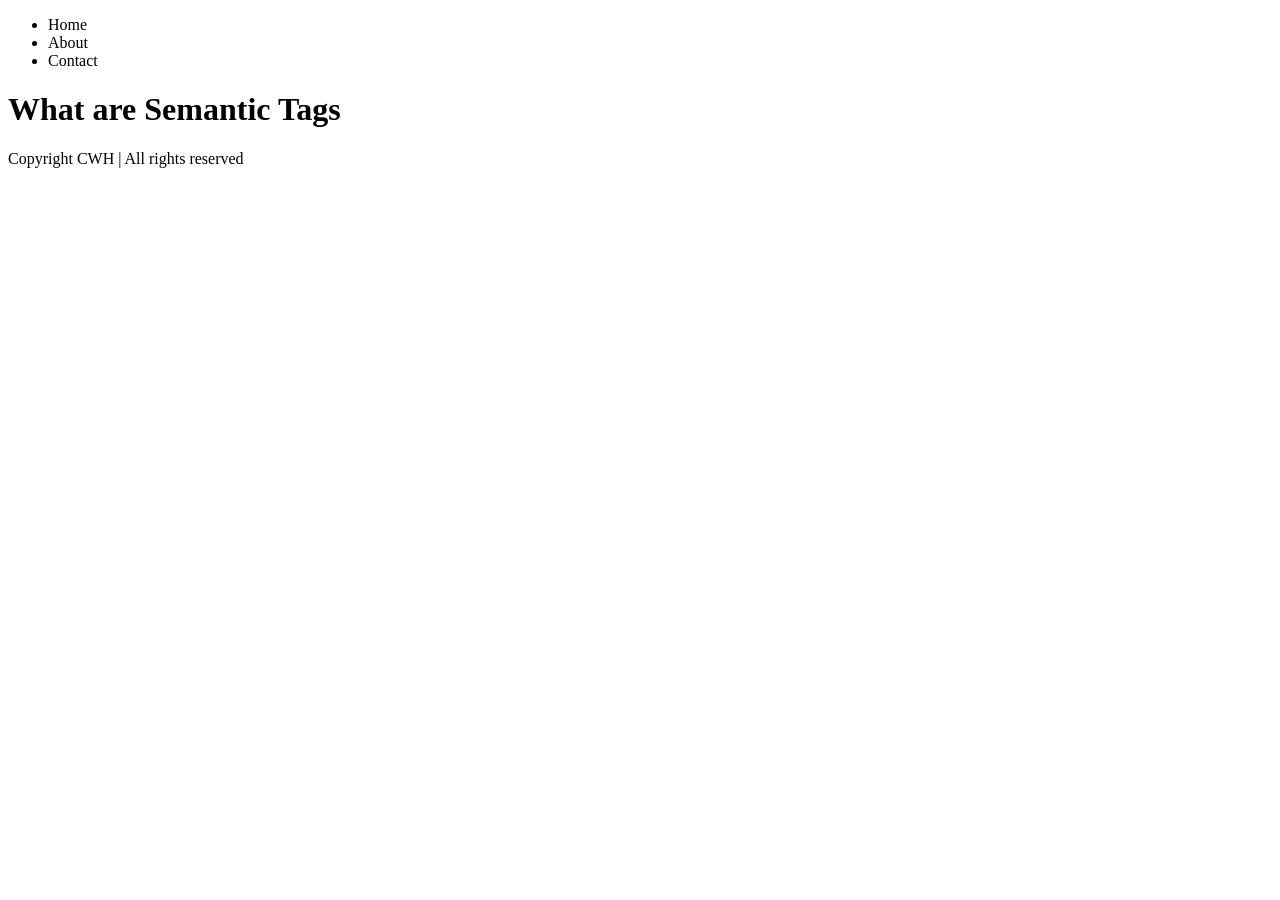
<file: drishtant/lecture-11/index.html>
<!DOCTYPE html>
<html lang="en">
<head>
    <meta charset="UTF-8">
    <meta name="viewport" content="width=device-width, initial-scale=1.0">
    <title>Semantic Tags</title>
</head>
<body>
    <header>
        <nav>
            <ul>
                <li>Home</li>
                <li>About</li>
                <li>Contact</li>
            </ul>
        </nav>
    </header>

    <main>
        <h1>What are Semantic Tags</h1>
        
    </main>

    <footer>
        Copyright CWH | All rights reserved
    </footer>
</body>
</html>
</file>
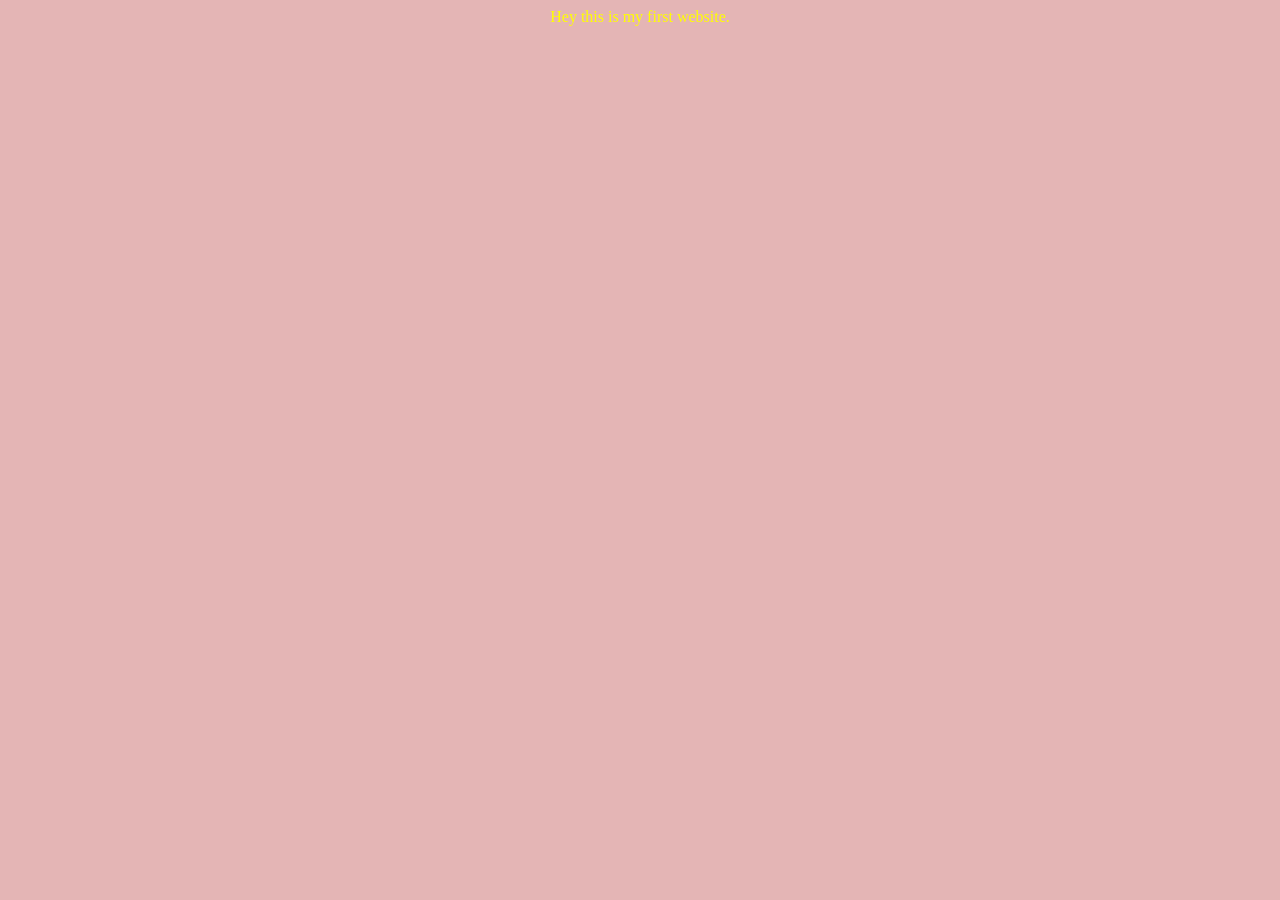
<file: drishtant/lecture-2/index.html>
<!DOCTYPE html>
<html lang="en">
<head>
    <meta charset="UTF-8">
    <meta name="viewport" content="width=device-width, initial-scale=1.0">
    <title>html website</title>
    <link rel="stylesheet" href="style.css">
</head>
<body><center>
    Hey this is my first website.
    </center>
    <script src="script.js"></script>
</body>
</html>
</file>
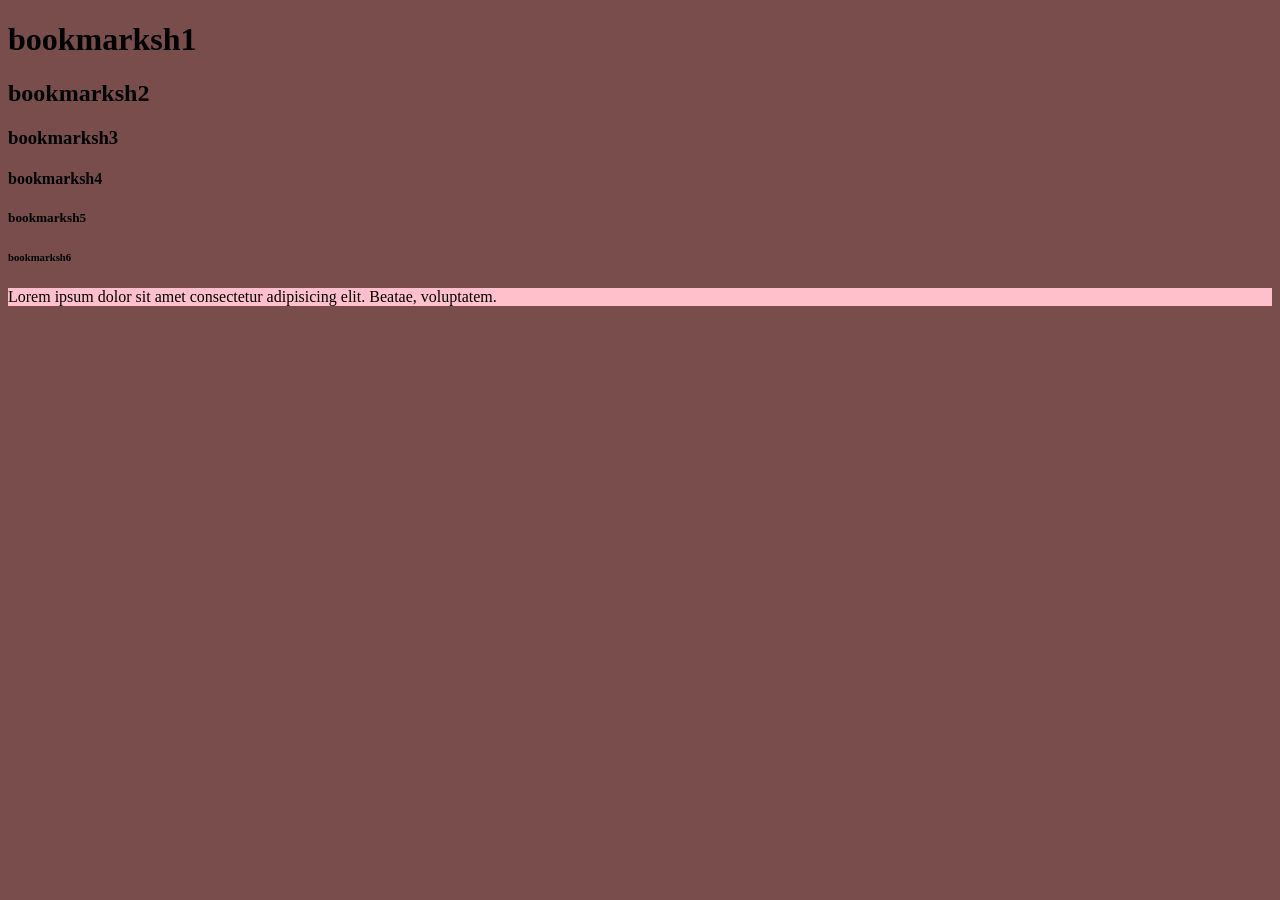
<file: drishtant/lecture-4/index.html>
<!DOCTYPE html>
<html lang="en">
<head>
    <meta charset="UTF-8">
    <meta name="viewport" content="width=device-width, initial-scale=1.0">
    <title>My bookmarks </title>
    <link rel="stylesheet" href="style.css">
</head>
<body>
    <h1> bookmarksh1</h1>
    <h2> bookmarksh2</h2>
    <h3> bookmarksh3</h3>
    <h4> bookmarksh4</h4>
    <h5> bookmarksh5</h5>
    <h6> bookmarksh6</h6>
    <p style="background-color: pink;"> Lorem ipsum dolor sit amet consectetur adipisicing elit. Beatae, voluptatem.</p>
</body>
</html>
</file>
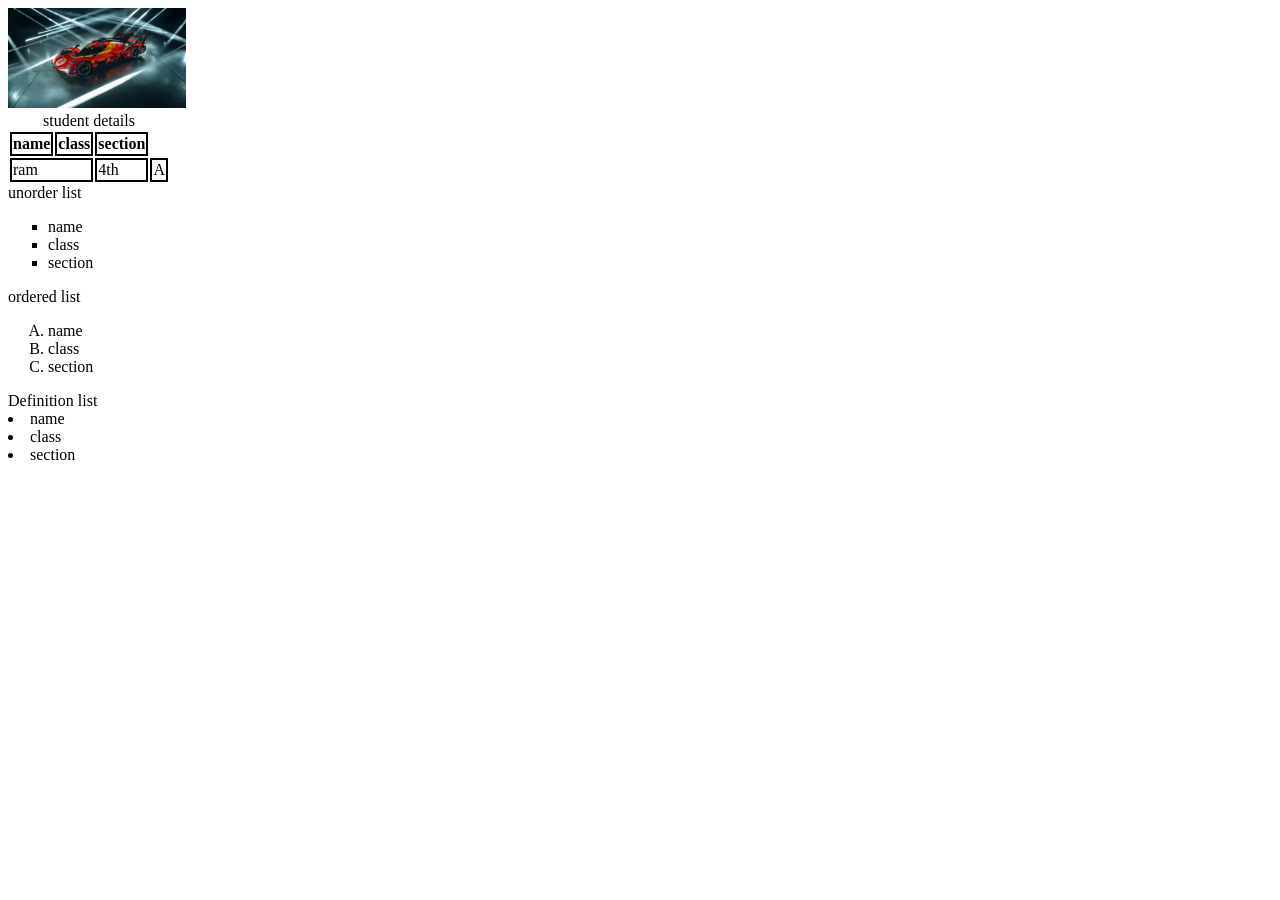
<file: drishtant/lecture-5/index.html>
<!DOCTYPE html>
<html lang="en">
<head>
    <meta charset="UTF-8">
    <meta name="viewport" content="width=device-width, initial-scale=1.0">
    <title>Images</title>
    <link rel="stylesheet" href="style.css">
</head>
<body>
    <img  height="100" src="image.png.jpg" alt="car">

    <table>
        <!--head-> body -> foot-> in table -->
        <caption>student details </caption>
        <tr>
            <th>name</th>
            <th>class</th>
            <th>section</th>
        </tr>
        <tr> 
            <td colspan ="2"> ram</td>
            <td rowspan="2">4th</td>
            <td>A</td>
        </tr>
    </table>

  <!--List-->  
  <!--1. unorder list (ul)
      2. ordered list (ol)
      3. Definition list (dl)-->
       unorder list
      <ul type = "square">
        <li>name</li>
        <li>class</li>
        <li>section</li>
      </ul>
        ordered list
      <ol type="A">
        <li>name</li>
        <li>class</li>
        <li>section</li>
      </ol>
       Definition list

      <li>name</li>
        <li>class</li>
        <li>section</li>
      </dl>

      
</body>
</html>
</file>
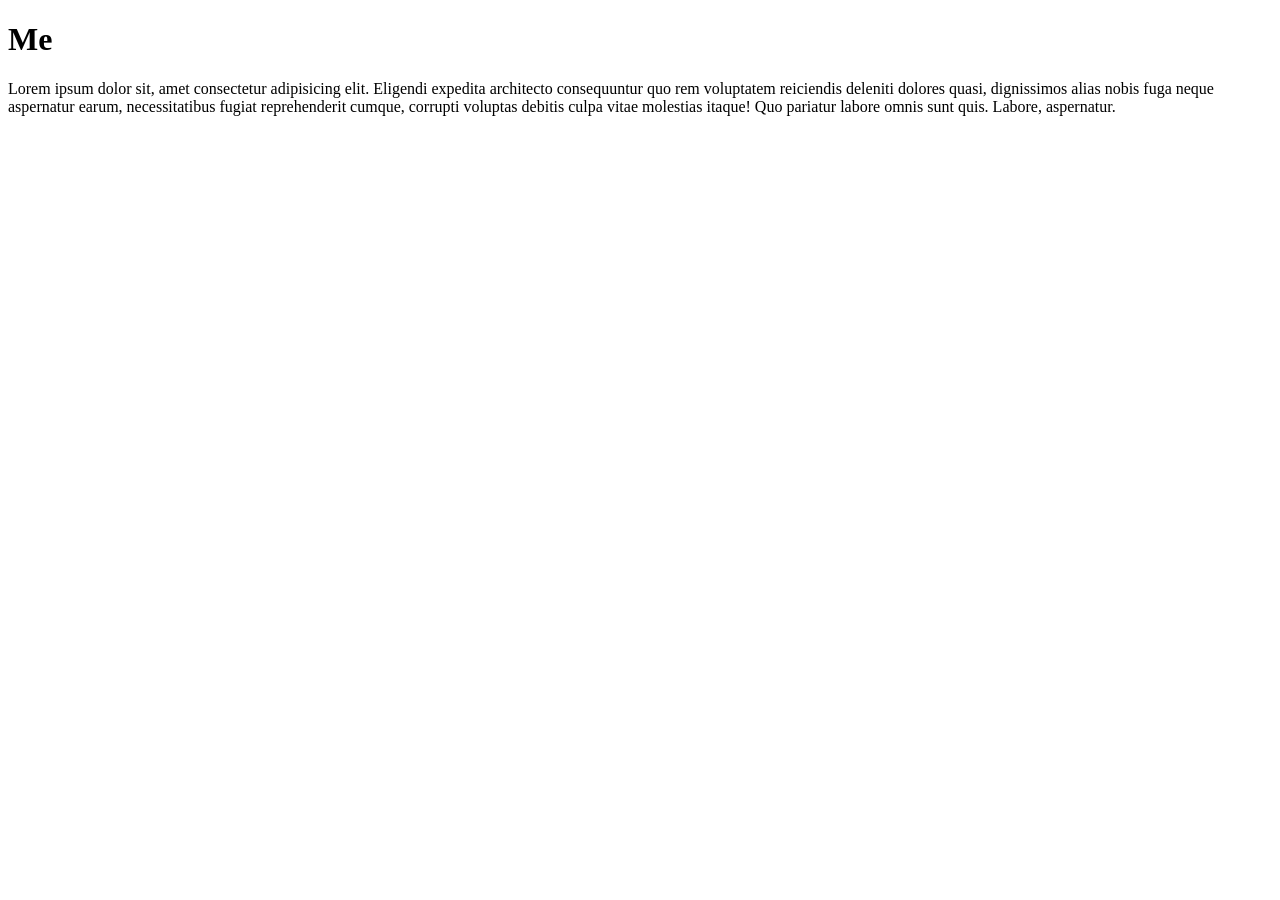
<file: drishtant/lecture-6/index.html>
<!DOCTYPE html>
<html lang="en">
<head>
    <meta charset="UTF-8">
    <meta name="viewport" content="width=device-width, initial-scale=1.0">
   <meta name="description" content="this page contanes the description about me">

    <title>about me </title>

</head>
<body>
    <h1>Me</h1>
    <p>Lorem ipsum dolor sit, amet consectetur adipisicing elit. Eligendi expedita architecto consequuntur quo rem voluptatem reiciendis deleniti dolores quasi, dignissimos alias nobis fuga neque aspernatur earum, necessitatibus fugiat reprehenderit cumque, corrupti voluptas debitis culpa vitae molestias itaque! Quo pariatur labore omnis sunt quis. Labore, aspernatur.</p>
    
</body>
</html>
</file>
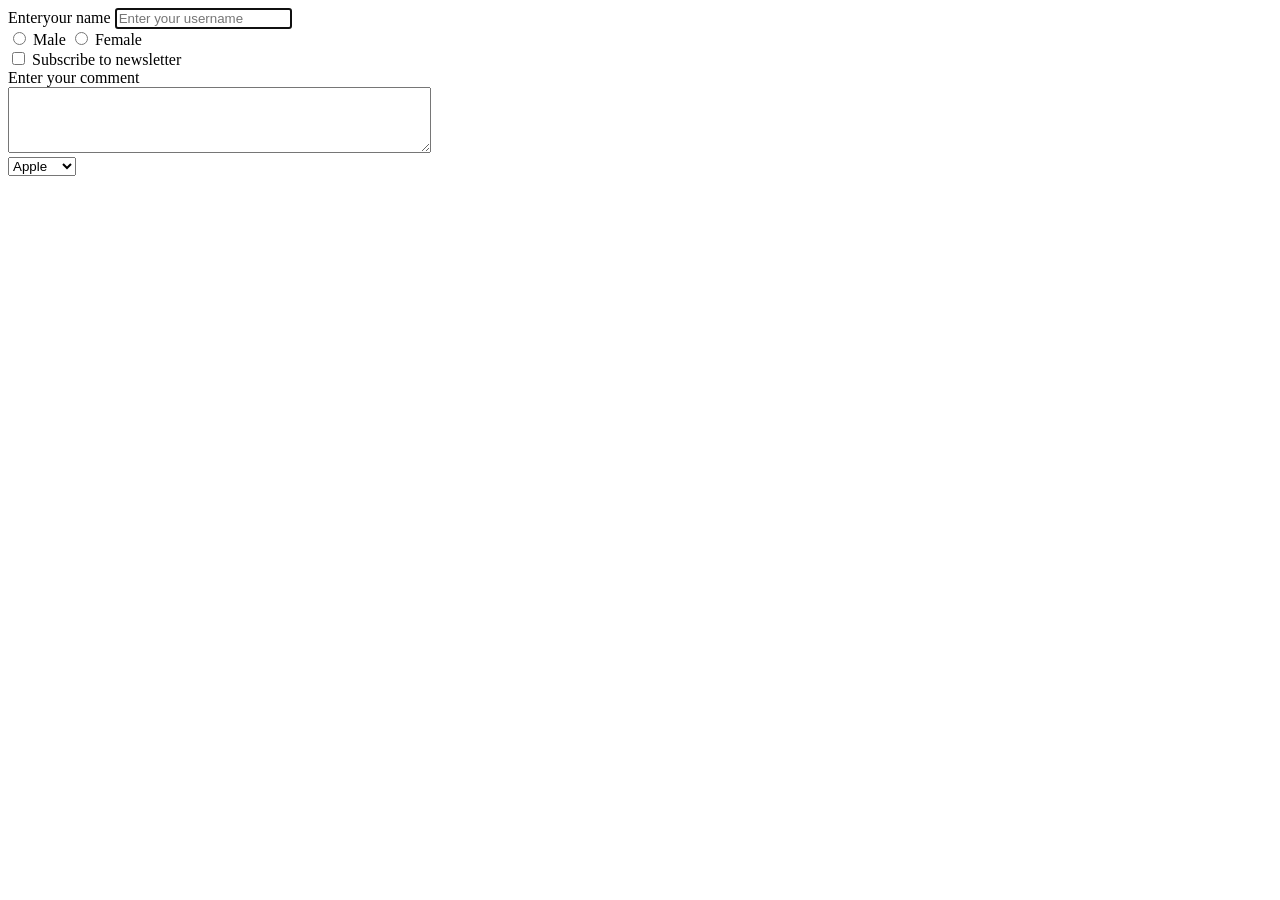
<file: drishtant/lecture-7/index.html>
<!DOCTYPE html>
<html lang="en">

<head>
    <meta charset="UTF-8">
    <meta name="viewport" content="width=device-width, initial-scale=1.0">
    <title>forms</title>
</head>

<body>
    <form action="post">
        <label for="username"> Enteryour name</label>

        <input type="text" id="username" name="username" placeholder="Enter your username" autofocus>
        <div>
            <input type="radio" id="male" name="gender" value="male">
            <label for="male">Male</label>
            <input type="radio" id="female" name="gender" value="female">
            <label for="female">Female</label>
        </div>
        <div>
            <input type="checkbox" id="subscribe" name="subscribe" value="yes">
            <label for="subscribe">Subscribe to newsletter</label>
        </div>
        <div>
            <label for="comment">Enter your comment</label>
            <br>
            <textarea id="comment" name="comment" rows="4" cols="50"></textarea>
        </div>

        <div>
            <select name="fruits">
                <option value="apple">Apple</option>
                <option value="banana">Banana</option>
                <option value="cherry">Cherry</option>
            </select>
        </div>

    </form>
</body>

</html>
</file>
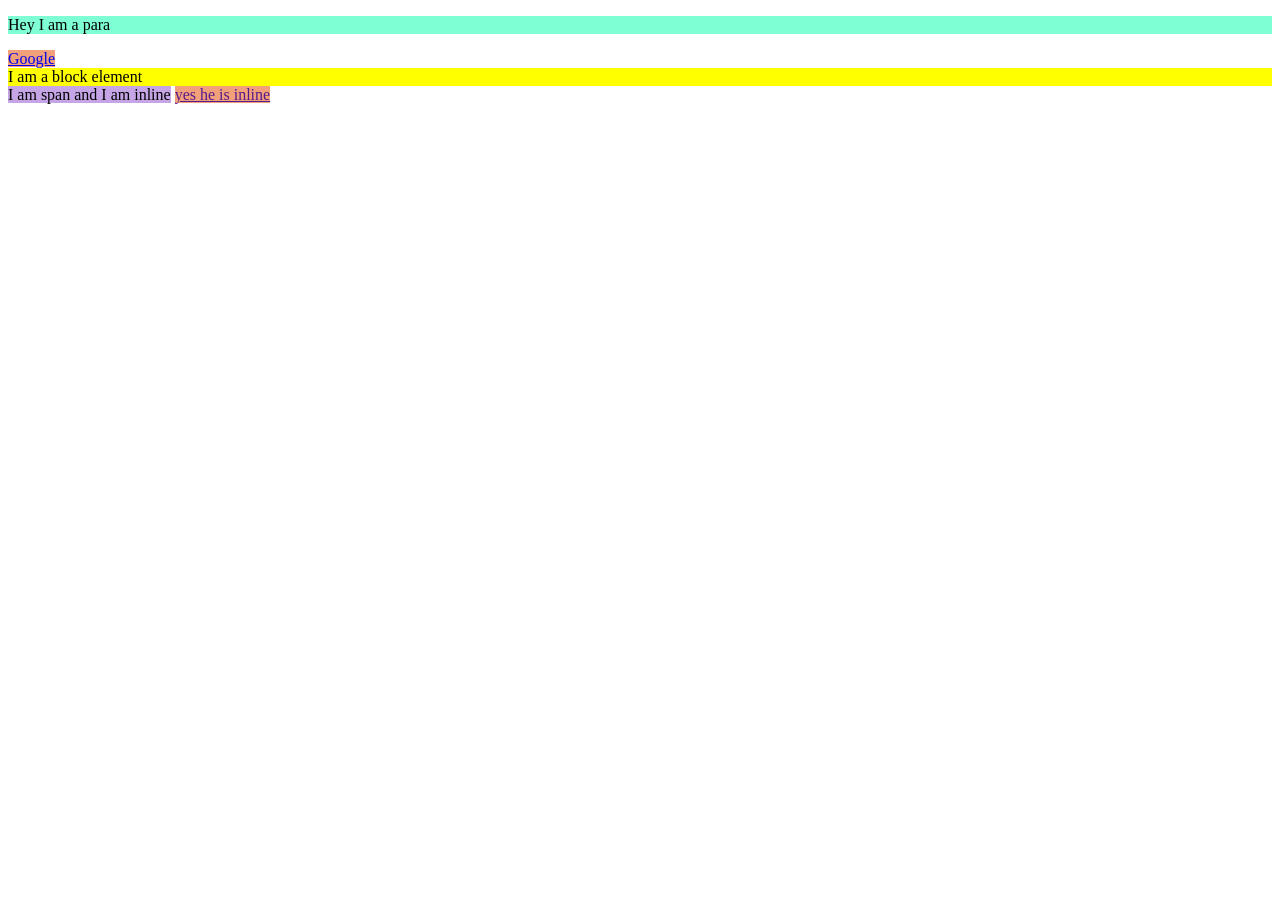
<file: drishtant/lecture-8/index.html>
<!DOCTYPE html>
<html lang="en">

<head>
    <meta charset="UTF-8">
    <meta name="viewport" content="width=device-width, initial-scale=1.0">
    <title>inline and block element tags </title>
    <link rel="stylesheet" href="style.css">
</head>

<body>
    <p>Hey I am a para</p>
    <a href="https://google.com">Google</a>
    <div> I am a block element</div>
    <span>I am span and I am inline</span>
    <a href="">yes he is inline</a>

</body>

</html>
</file>
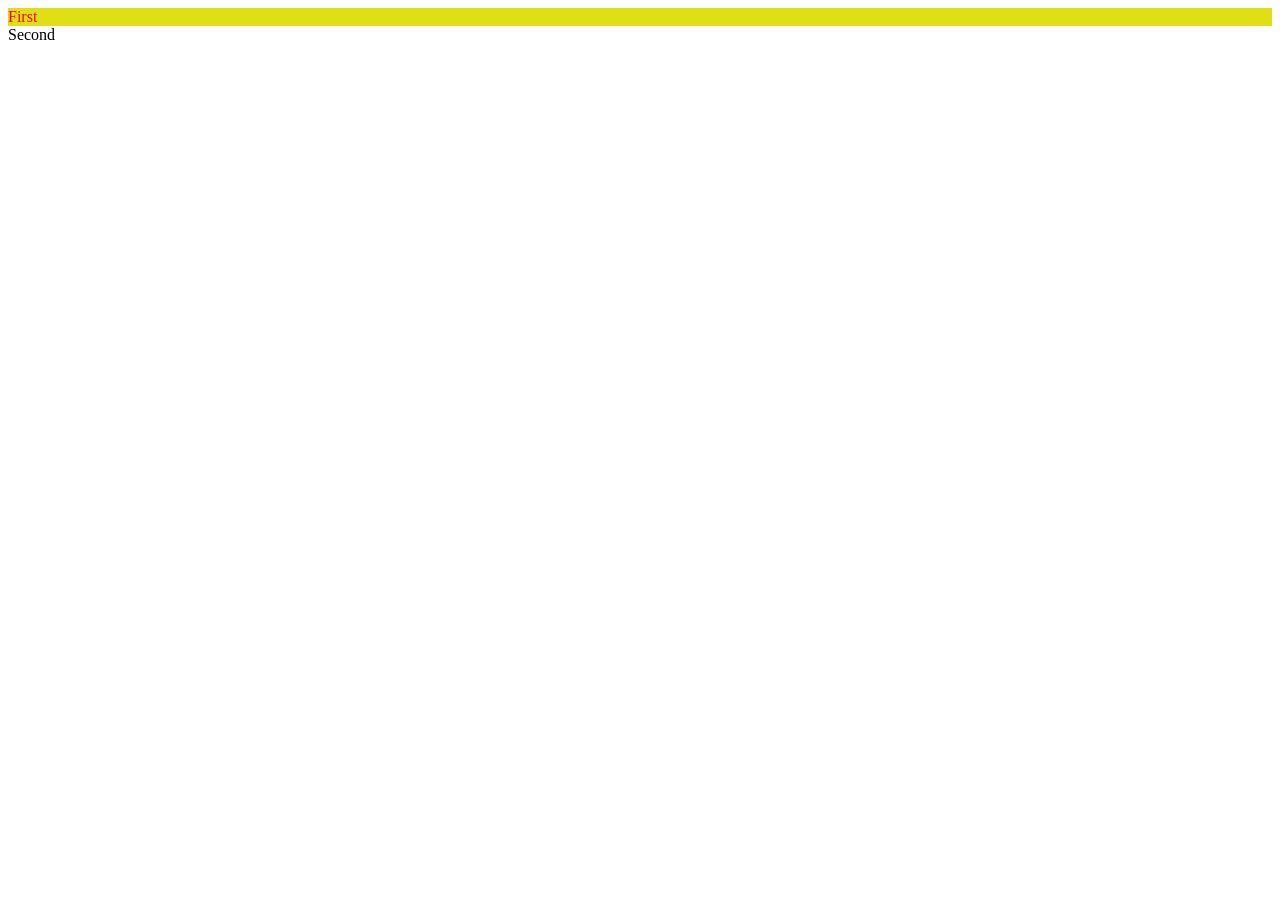
<file: drishtant/lecture-9/index.html>
<!DOCTYPE html>
<html lang="en">

<head>
    <meta charset="UTF-8">
    <meta name="viewport" content="width=device-width, initial-scale=1.0">
    <title>Id and classes</title> <!--unique identifi-->
<link rel="stylesheet" href="style.css">
</head>

<body>


    <div id="firstdiv" class="red bg-yellow">First</div>
    <div id="seconddiv">Second</div>
    <span class="red"></span>



</body>

</html>
</file>
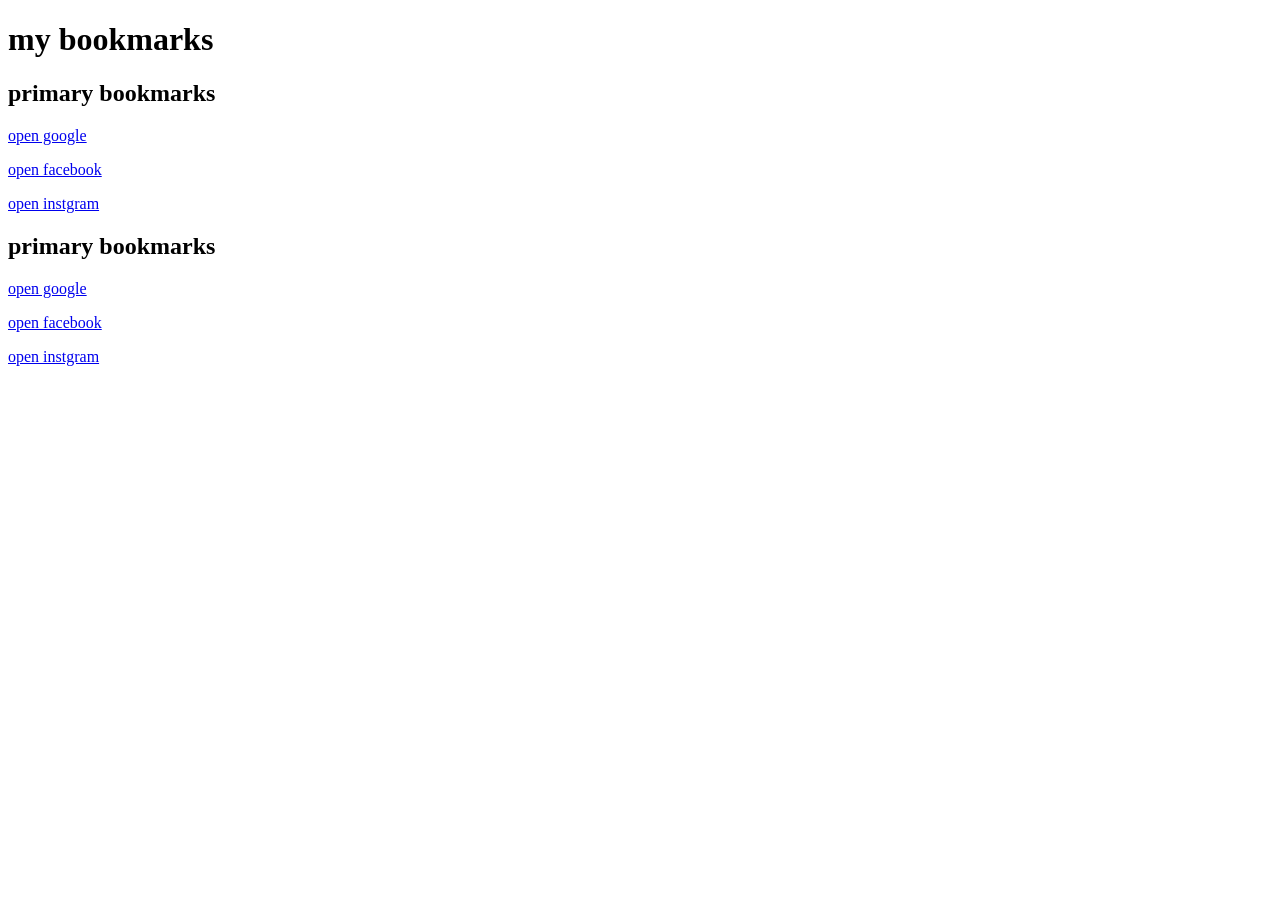
<file: drishtant/lecture-4/bookmarks.html>
<!DOCTYPE html>
<html lang="en">
<head>
    <meta charset="UTF-8">
    <meta name="viewport" content="width=device-width, initial-scale=1.0">
    <title>bookmarks</title>
</head>
<body>
    <h1>my bookmarks</h1>
    <h2>primary bookmarks</h2>
       <p><a target= "_blank" href="//www.google.com/"> open google</a></p> 
       <p> <a target= "_blank" href="//www.facebook.com/"> open facebook</a></p>
       <p> <a target= "_blank" href="//www.instgram.com/"> open instgram</a></p>
        
       <h2>primary bookmarks</h2>
        <p><a target= "_blank" href="//www.google.com/"> open google</a></p> 
       <p> <a target= "_blank" href="//www.facebook.com/"> open facebook</a></p>
       <p> <a target= "_blank" href="//www.instgram.com/"> open instgram</a></p>
</body>
</html>
</file>
<file: drishtant/lecture-2/style.css>
body{
    background-color:rgb(228, 181, 181);
    color: yellow;
   
    
}
</file>
<file: drishtant/lecture-4/style.css>
body{
    background-color: rgb(122, 77, 77);
}
</file>
<file: drishtant/lecture-5/style.css>
td{
    border: 2px solid black;
}
th{
    border: 2px solid black;
}
</file>
<file: drishtant/lecture-8/style.css>
p{
    background-color: aquamarine;
}

a{
    background-color: rgb(242, 160, 122);
}

div{
    background-color: yellow;
}

span{
    background-color: rgb(198, 165, 230);
}
</file>
<file: drishtant/lecture-9/style.css>
.red{
 color: red;
}

.bg-yellow{
    background-color: rgb(223, 223, 19);
}

#firstdiv{
    /* background-color: red; */
}
</file>
